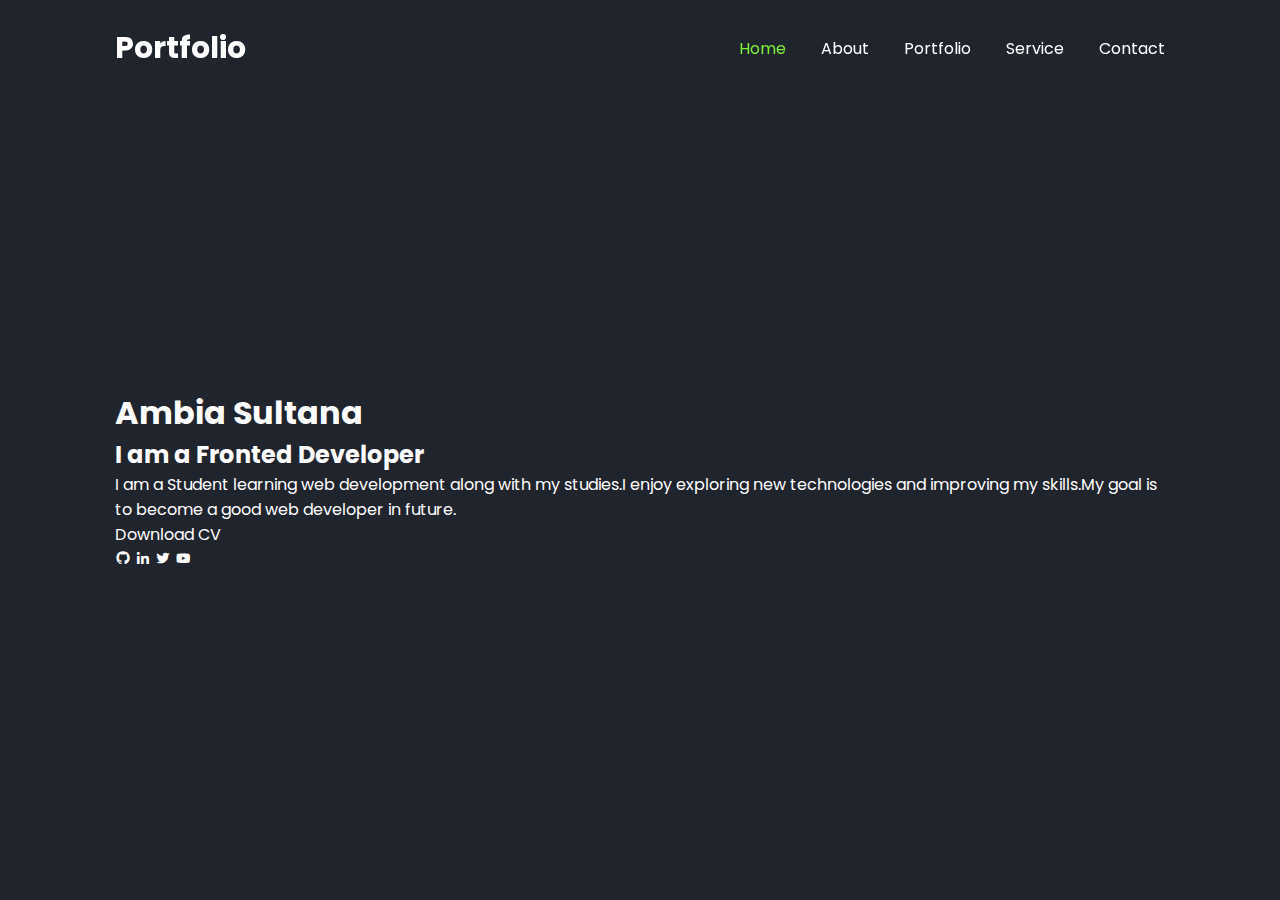
<file: myportfolio.html>
<!DOCTYPE html>
<html lang="en">
<head>
    <meta charset="UTF-8">
    <meta name="viewport" content="width=device-width, initial-scale=1.0">
    <title>Document</title>
    <link href='https://unpkg.com/boxicons@2.1.4/css/boxicons.min.css' rel='stylesheet'>

    <link rel="stylesheet" href="myportfolio.css">
</head>
<body>
    <nav class="navior">
        <a href="#" class="logo">Portfolio</a>
        <ul>
            <li class="active"><a href="#">Home</a></li>
            <li><a href="#">About</a></li>
            <li><a href="#">Portfolio</a></li>
            <li><a href="#">Service</a></li>
            <li><a href="#">Contact</a></li>
        </ul>
    </nav>

    <section class="home">
        <div class="home-info">
            <h1>Ambia Sultana</h1>
            <h2>I am a Fronted Developer</h2>
            <p>
                I am a Student learning web development along with my studies.I enjoy exploring new technologies and improving my skills.My goal is to become a good web developer in future.
            </p>
            <div class="btn-sci">
                <a href="#" class="btn">Download CV</a>
                <div class="sci">
                    <a href="#"><i class='bx bxl-github'></i></a>
                    <a href="#"><i class='bx bxl-linkedin' ></i></a>
                    <a href="#"><i class='bx bxl-twitter' ></i></a>
                    <a href="#"><i class='bx bxl-youtube' ></i></a>
                </div>
        </div>
    </section>
</body>
</html>
</file>
<file: myportfolio.css>
@import url('https://fonts.googleapis.com/css2?family=Poppins:wght@300;400;500;600;700;800;900&display=swap');
 *{
    margin: 0;
    padding: 0;
    box-sizing: border-box;
    font-family: 'Poppins', sans-serif;
}

body{
    background-color: #1f242d;
}

a{
    color: #fff;
    text-decoration: none;
}

.navior{
    position: fixed;
    left: 0;
    top: 0;
    width: 100%;
    padding: 25px 9%;
    display: flex;
    justify-content: space-between;
    align-items: center;
    z-index: 100;

}

.navior .logo{
    font-size: 30px;
    font-weight: 700;
}

.navior ul{
    display: flex;
}

.navior ul li{
    list-style: none;
    margin-left: 35px;
}
.navior ui li a{
    font-size: 20px;
    font-weight: 500;
    transition: .5s;
}

.navior ul li:hover a,
.navior ul li.active a {
    color: #7cf03d;
}

.home{
    display: flex;
    align-items: center;
    height: 100vh;
    padding: 60px 9% 0;
    color: #fff;
}
</file>
